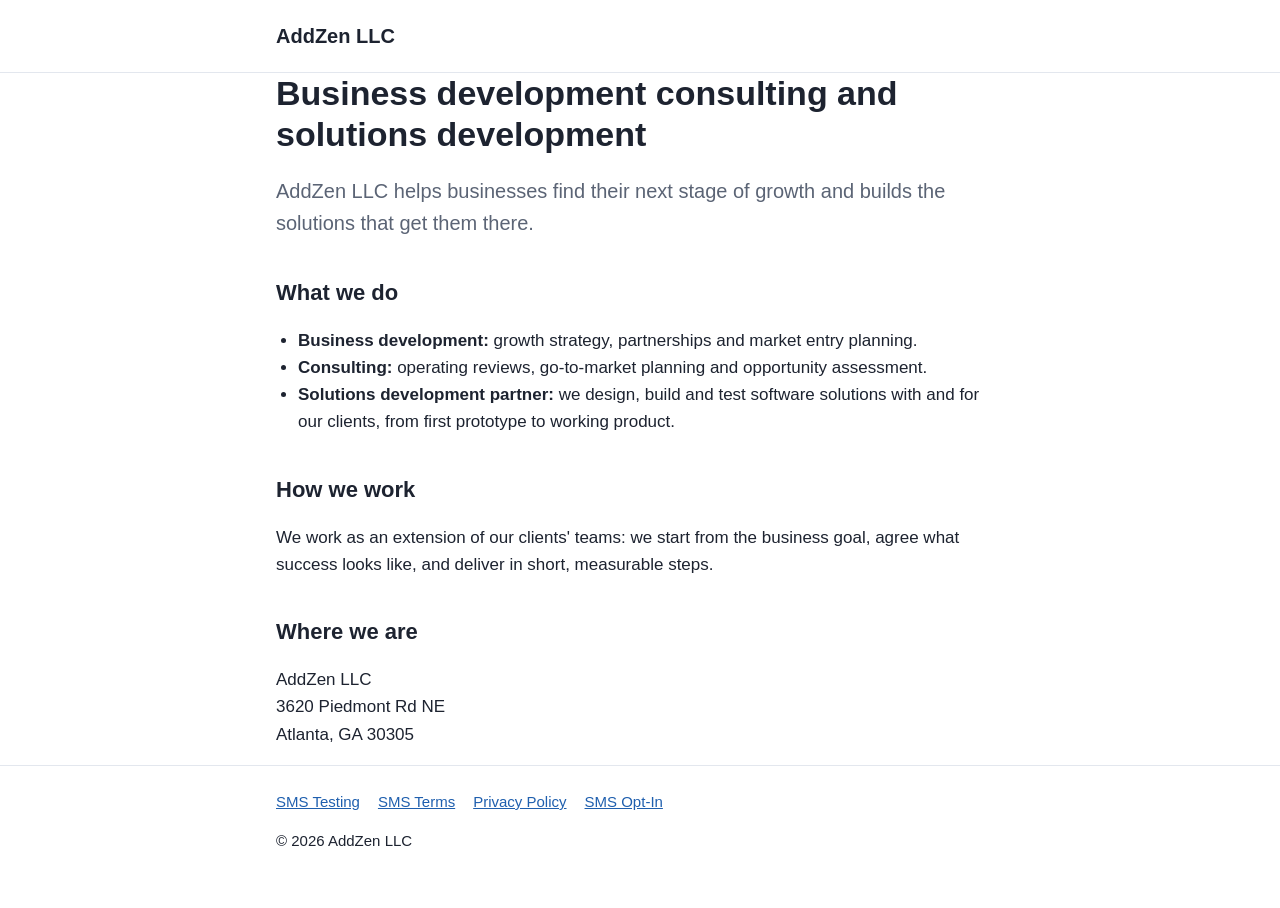
<file: index.html>
<!doctype html>
<html lang="en">
<head>
<meta charset="utf-8">
<meta name="viewport" content="width=device-width, initial-scale=1">
<title>AddZen LLC</title>
<meta name="description" content="AddZen LLC is a business development consulting firm and solutions development partner.">
<link rel="stylesheet" href="style.css">
</head>
<body>
<header><div class="wrap"><a href="./">AddZen LLC</a></div></header>
<main class="wrap">
  <h1>Business development consulting and solutions development</h1>
  <p class="lead">AddZen LLC helps businesses find their next stage of growth and builds the solutions that get them there.</p>

  <h2>What we do</h2>
  <ul>
    <li><strong>Business development:</strong> growth strategy, partnerships and market entry planning.</li>
    <li><strong>Consulting:</strong> operating reviews, go-to-market planning and opportunity assessment.</li>
    <li><strong>Solutions development partner:</strong> we design, build and test software solutions with and for our clients, from first prototype to working product.</li>
  </ul>

  <h2>How we work</h2>
  <p>We work as an extension of our clients' teams: we start from the business goal, agree what success looks like, and deliver in short, measurable steps.</p>

  <h2>Where we are</h2>
  <p>AddZen LLC<br>3620 Piedmont Rd NE<br>Atlanta, GA 30305</p>
</main>
<footer><div class="wrap">
  <nav><a href="sms-testing.html">SMS Testing</a><a href="sms-terms.html">SMS Terms</a><a href="privacy.html">Privacy Policy</a><a href="sms-opt-in.html">SMS Opt-In</a></nav>
  <p>&copy; 2026 AddZen LLC</p>
</div></footer>
</body>
</html>
</file>
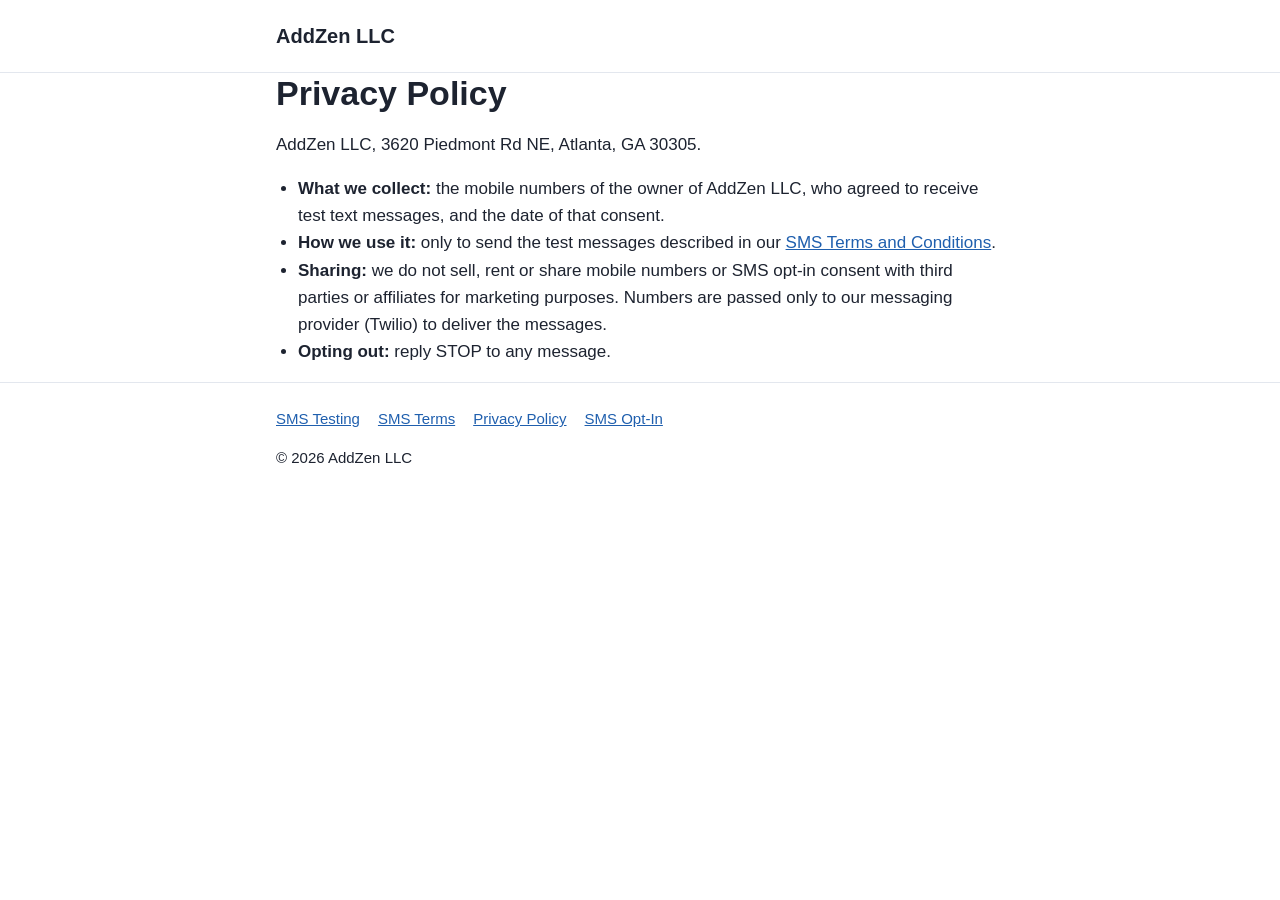
<file: privacy.html>
<!doctype html>
<html lang="en">
<head>
<meta charset="utf-8">
<meta name="viewport" content="width=device-width, initial-scale=1">
<title>Privacy Policy – AddZen LLC</title>
<link rel="stylesheet" href="style.css">
</head>
<body>
<header><div class="wrap"><a href="./">AddZen LLC</a></div></header>
<main class="wrap">
  <h1>Privacy Policy</h1>
  <p>AddZen LLC, 3620 Piedmont Rd NE, Atlanta, GA 30305.</p>
  <ul>
    <li><strong>What we collect:</strong> the mobile numbers of the owner of AddZen LLC, who agreed to receive test text messages, and the date of that consent.</li>
    <li><strong>How we use it:</strong> only to send the test messages described in our <a href="sms-terms.html">SMS Terms and Conditions</a>.</li>
    <li><strong>Sharing:</strong> we do not sell, rent or share mobile numbers or SMS opt-in consent with third parties or affiliates for marketing purposes. Numbers are passed only to our messaging provider (Twilio) to deliver the messages.</li>
    <li><strong>Opting out:</strong> reply STOP to any message.</li>
  </ul>
</main>
<footer><div class="wrap">
  <nav><a href="sms-testing.html">SMS Testing</a><a href="sms-terms.html">SMS Terms</a><a href="privacy.html">Privacy Policy</a><a href="sms-opt-in.html">SMS Opt-In</a></nav>
  <p>&copy; 2026 AddZen LLC</p>
</div></footer>
</body>
</html>
</file>
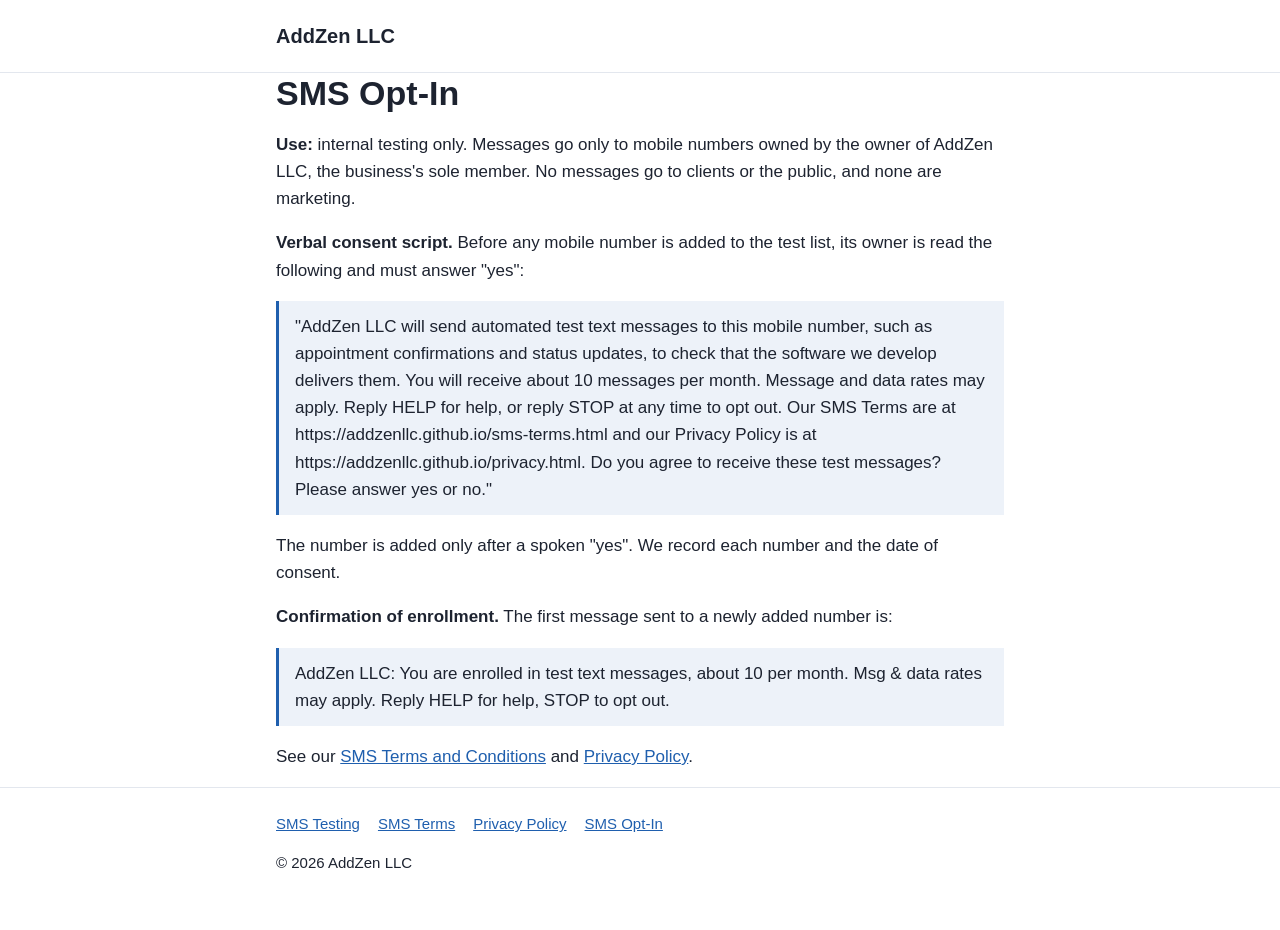
<file: sms-opt-in.html>
<!doctype html>
<html lang="en">
<head>
<meta charset="utf-8">
<meta name="viewport" content="width=device-width, initial-scale=1">
<title>SMS Opt-In – AddZen LLC</title>
<link rel="stylesheet" href="style.css">
</head>
<body>
<header><div class="wrap"><a href="./">AddZen LLC</a></div></header>
<main class="wrap">
  <h1>SMS Opt-In</h1>
  <p><strong>Use:</strong> internal testing only. Messages go only to mobile numbers owned by the owner of AddZen LLC, the business's sole member. No messages go to clients or the public, and none are marketing.</p>
  <p><strong>Verbal consent script.</strong> Before any mobile number is added to the test list, its owner is read the following and must answer "yes":</p>
  <blockquote>"AddZen LLC will send automated test text messages to this mobile number, such as appointment confirmations and status updates, to check that the software we develop delivers them. You will receive about 10 messages per month. Message and data rates may apply. Reply HELP for help, or reply STOP at any time to opt out. Our SMS Terms are at https://addzenllc.github.io/sms-terms.html and our Privacy Policy is at https://addzenllc.github.io/privacy.html. Do you agree to receive these test messages? Please answer yes or no."</blockquote>
  <p>The number is added only after a spoken "yes". We record each number and the date of consent.</p>
  <p><strong>Confirmation of enrollment.</strong> The first message sent to a newly added number is:</p>
  <blockquote>AddZen LLC: You are enrolled in test text messages, about 10 per month. Msg &amp; data rates may apply. Reply HELP for help, STOP to opt out.</blockquote>
  <p>See our <a href="sms-terms.html">SMS Terms and Conditions</a> and <a href="privacy.html">Privacy Policy</a>.</p>
</main>
<footer><div class="wrap">
  <nav><a href="sms-testing.html">SMS Testing</a><a href="sms-terms.html">SMS Terms</a><a href="privacy.html">Privacy Policy</a><a href="sms-opt-in.html">SMS Opt-In</a></nav>
  <p>&copy; 2026 AddZen LLC</p>
</div></footer>
</body>
</html>
</file>
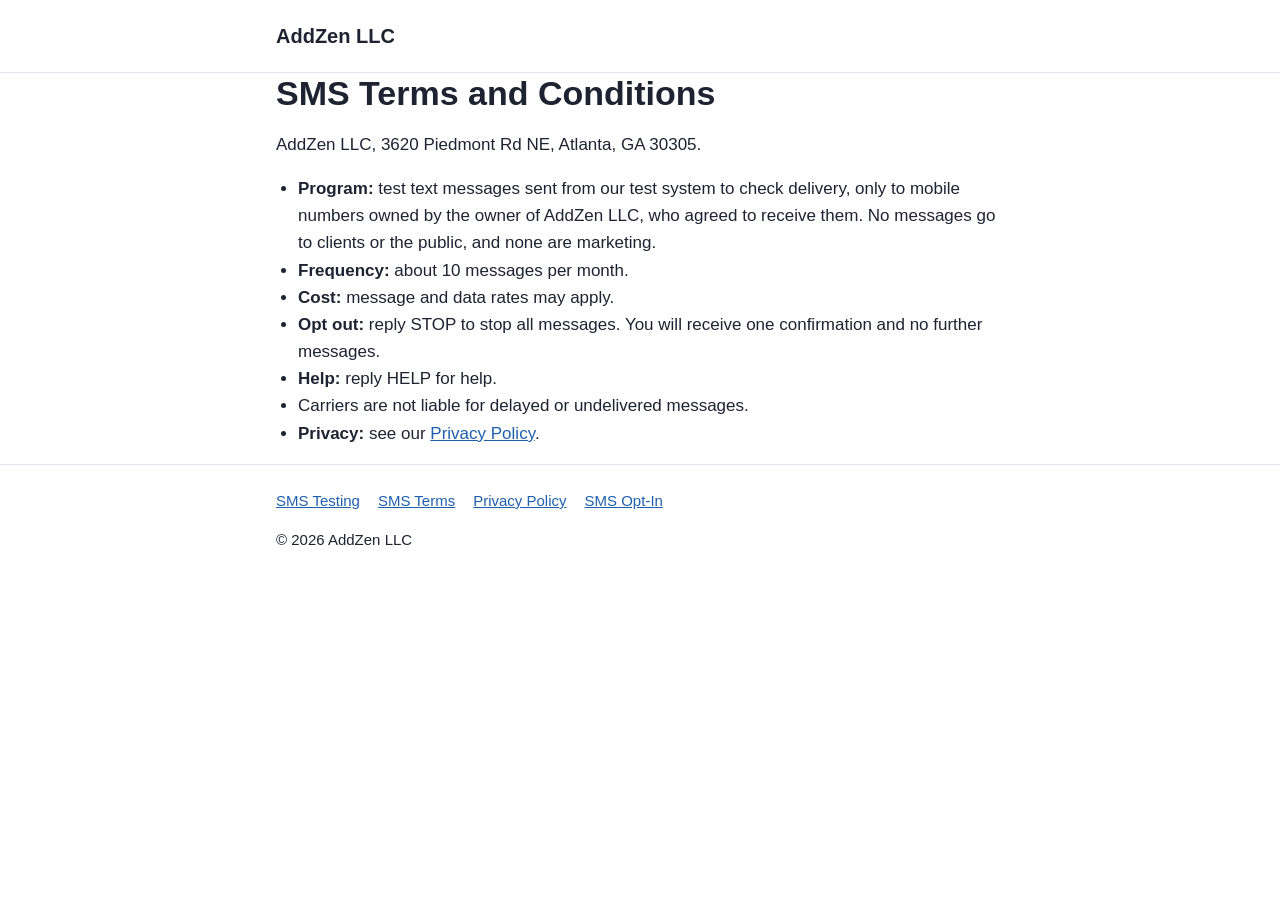
<file: sms-terms.html>
<!doctype html>
<html lang="en">
<head>
<meta charset="utf-8">
<meta name="viewport" content="width=device-width, initial-scale=1">
<title>SMS Terms – AddZen LLC</title>
<link rel="stylesheet" href="style.css">
</head>
<body>
<header><div class="wrap"><a href="./">AddZen LLC</a></div></header>
<main class="wrap">
  <h1>SMS Terms and Conditions</h1>
  <p>AddZen LLC, 3620 Piedmont Rd NE, Atlanta, GA 30305.</p>
  <ul>
    <li><strong>Program:</strong> test text messages sent from our test system to check delivery, only to mobile numbers owned by the owner of AddZen LLC, who agreed to receive them. No messages go to clients or the public, and none are marketing.</li>
    <li><strong>Frequency:</strong> about 10 messages per month.</li>
    <li><strong>Cost:</strong> message and data rates may apply.</li>
    <li><strong>Opt out:</strong> reply STOP to stop all messages. You will receive one confirmation and no further messages.</li>
    <li><strong>Help:</strong> reply HELP for help.</li>
    <li>Carriers are not liable for delayed or undelivered messages.</li>
    <li><strong>Privacy:</strong> see our <a href="privacy.html">Privacy Policy</a>.</li>
  </ul>
</main>
<footer><div class="wrap">
  <nav><a href="sms-testing.html">SMS Testing</a><a href="sms-terms.html">SMS Terms</a><a href="privacy.html">Privacy Policy</a><a href="sms-opt-in.html">SMS Opt-In</a></nav>
  <p>&copy; 2026 AddZen LLC</p>
</div></footer>
</body>
</html>
</file>
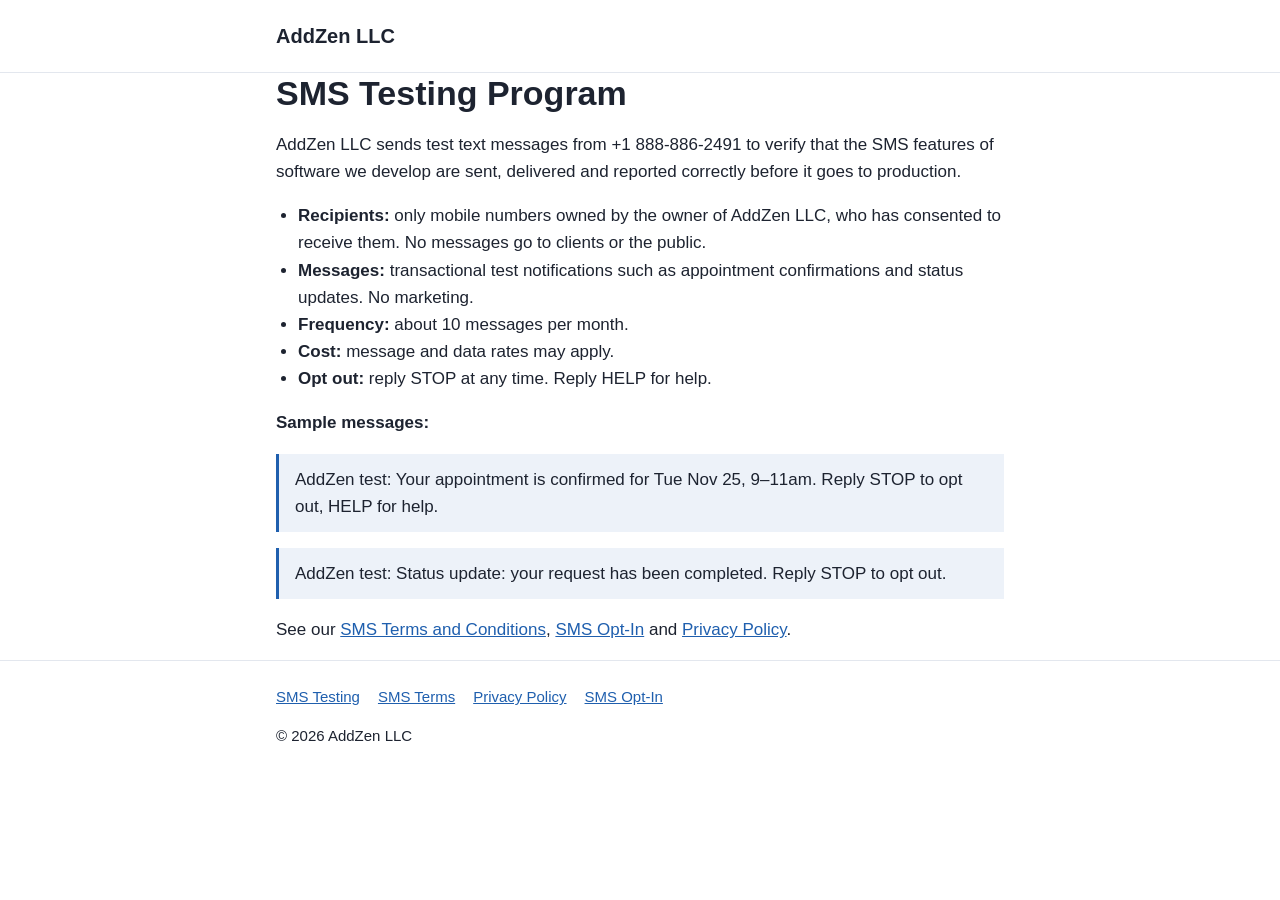
<file: sms-testing.html>
<!doctype html>
<html lang="en">
<head>
<meta charset="utf-8">
<meta name="viewport" content="width=device-width, initial-scale=1">
<title>SMS Testing Program – AddZen LLC</title>
<link rel="stylesheet" href="style.css">
</head>
<body>
<header><div class="wrap"><a href="./">AddZen LLC</a></div></header>
<main class="wrap">
  <h1>SMS Testing Program</h1>
  <p>AddZen LLC sends test text messages from +1 888-886-2491 to verify that the SMS features of software we develop are sent, delivered and reported correctly before it goes to production.</p>
  <ul>
    <li><strong>Recipients:</strong> only mobile numbers owned by the owner of AddZen LLC, who has consented to receive them. No messages go to clients or the public.</li>
    <li><strong>Messages:</strong> transactional test notifications such as appointment confirmations and status updates. No marketing.</li>
    <li><strong>Frequency:</strong> about 10 messages per month.</li>
    <li><strong>Cost:</strong> message and data rates may apply.</li>
    <li><strong>Opt out:</strong> reply STOP at any time. Reply HELP for help.</li>
  </ul>
  <p><strong>Sample messages:</strong></p>
  <blockquote>AddZen test: Your appointment is confirmed for Tue Nov 25, 9–11am. Reply STOP to opt out, HELP for help.</blockquote>
  <blockquote>AddZen test: Status update: your request has been completed. Reply STOP to opt out.</blockquote>
  <p>See our <a href="sms-terms.html">SMS Terms and Conditions</a>, <a href="sms-opt-in.html">SMS Opt-In</a> and <a href="privacy.html">Privacy Policy</a>.</p>
</main>
<footer><div class="wrap">
  <nav><a href="sms-testing.html">SMS Testing</a><a href="sms-terms.html">SMS Terms</a><a href="privacy.html">Privacy Policy</a><a href="sms-opt-in.html">SMS Opt-In</a></nav>
  <p>&copy; 2026 AddZen LLC</p>
</div></footer>
</body>
</html>
</file>
<file: style.css>
:root {
  --bg: #ffffff;
  --fg: #1d2330;
  --muted: #5b6475;
  --accent: #1f5fae;
  --rule: #e3e7ee;
}
@media (prefers-color-scheme: dark) {
  :root {
    --bg: #12151b;
    --fg: #e6e9ef;
    --muted: #a0a8b8;
    --accent: #7fb0ec;
    --rule: #2a2f39;
  }
}
* { box-sizing: border-box; }
body {
  margin: 0;
  background: var(--bg);
  color: var(--fg);
  font: 17px/1.6 -apple-system, BlinkMacSystemFont, "Segoe UI", Roboto, Helvetica, Arial, sans-serif;
}
.wrap { max-width: 760px; margin: 0 auto; padding: 0 16px; }
header { border-bottom: 1px solid var(--rule); padding: 20px 0; }
header a { color: var(--fg); text-decoration: none; font-weight: 700; font-size: 20px; }
main { padding: 40px 0 56px; }
h1 { font-size: 34px; line-height: 1.2; margin: 0 0 16px; }
h2 { font-size: 22px; margin: 36px 0 8px; }
p, li { color: var(--fg); }
.lead { font-size: 20px; color: var(--muted); }
ul { padding-left: 22px; }
a { color: var(--accent); }
footer { border-top: 1px solid var(--rule); padding: 24px 0 40px; color: var(--muted); font-size: 15px; }
footer nav a { margin-right: 18px; }
blockquote { margin: 16px 0; padding: 12px 16px; border-left: 3px solid var(--accent); background: color-mix(in srgb, var(--accent) 8%, transparent); }
</file>
